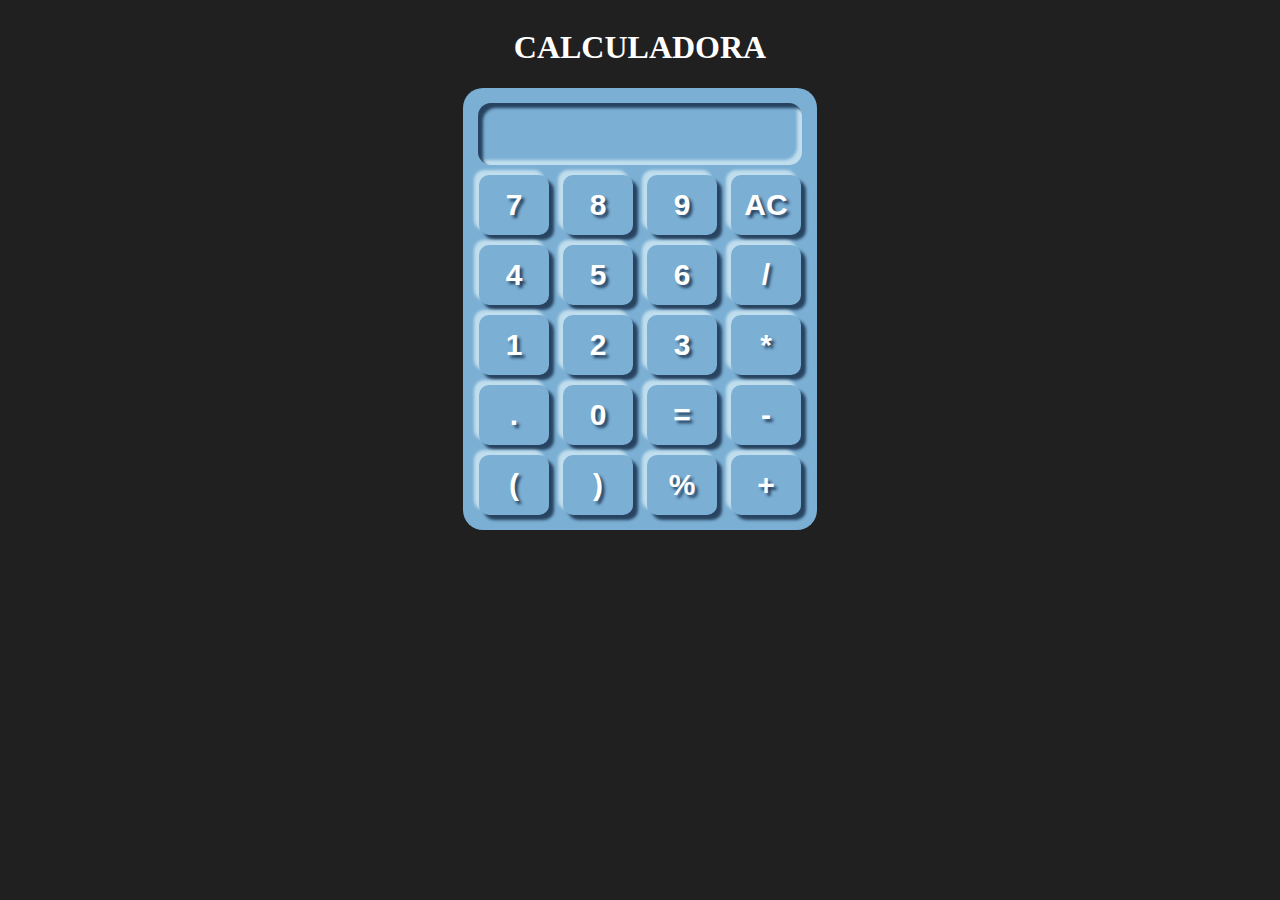
<file: index.html>
<!DOCTYPE html>
<html lang="pt-BR">
  <head>
    <meta charset="UTF-8">
    <link rel="stylesheet" href="style.css">
    <title>CALCULADORA</title>
  </head>
  <body>
    <div class="container" align="center">
      <div class="card">
        <h1>CALCULADORA</h1>
        <form name="forms">
          <div class="calc">
            <input type="text" name="screen" id="answer"><br>
            <input type="button" value="7" onclick="forms.screen.value+='7'">
            <input type="button" value="8" onclick="forms.screen.value+='8'">
            <input type="button" value="9" onclick="forms.screen.value+='9'">
            <input type="button" value="AC" onclick="forms.screen.value=''"><br>
            <input type="button" value="4" onclick="forms.screen.value+='4'">
            <input type="button" value="5" onclick="forms.screen.value+='5'">
            <input type="button" value="6" onclick="forms.screen.value+='6'">
            <input type="button" value="/" onclick="forms.screen.value+='/'"><br>
            <input type="button" value="1" onclick="forms.screen.value+='1'">
            <input type="button" value="2" onclick="forms.screen.value+='2'">
            <input type="button" value="3" onclick="forms.screen.value+='3'">
            <input type="button" value="*" onclick="forms.screen.value+='*'"><br>
            <input type="button" value="." onclick="forms.screen.value+='.'">
            <input type="button" value="0" onclick="forms.screen.value+='0'">
            <input type="button" value="=" onclick="forms.screen.value=eval(forms.screen.value)">
            <input type="button" value="-" onclick="forms.screen.value+='-'"><br>
            <input type="button" value="(" onclick="forms.screen.value+='('">
            <input type="button" value=")" onclick="forms.screen.value+=')'">
            <input type="button" value="%" onclick="forms.screen.value+='%'">
            <input type="button" value="+" onclick="forms.screen.value+='+'"><br>
          </div>
        </form>
      </div>
    </div>
  </body>
</html>
</file>
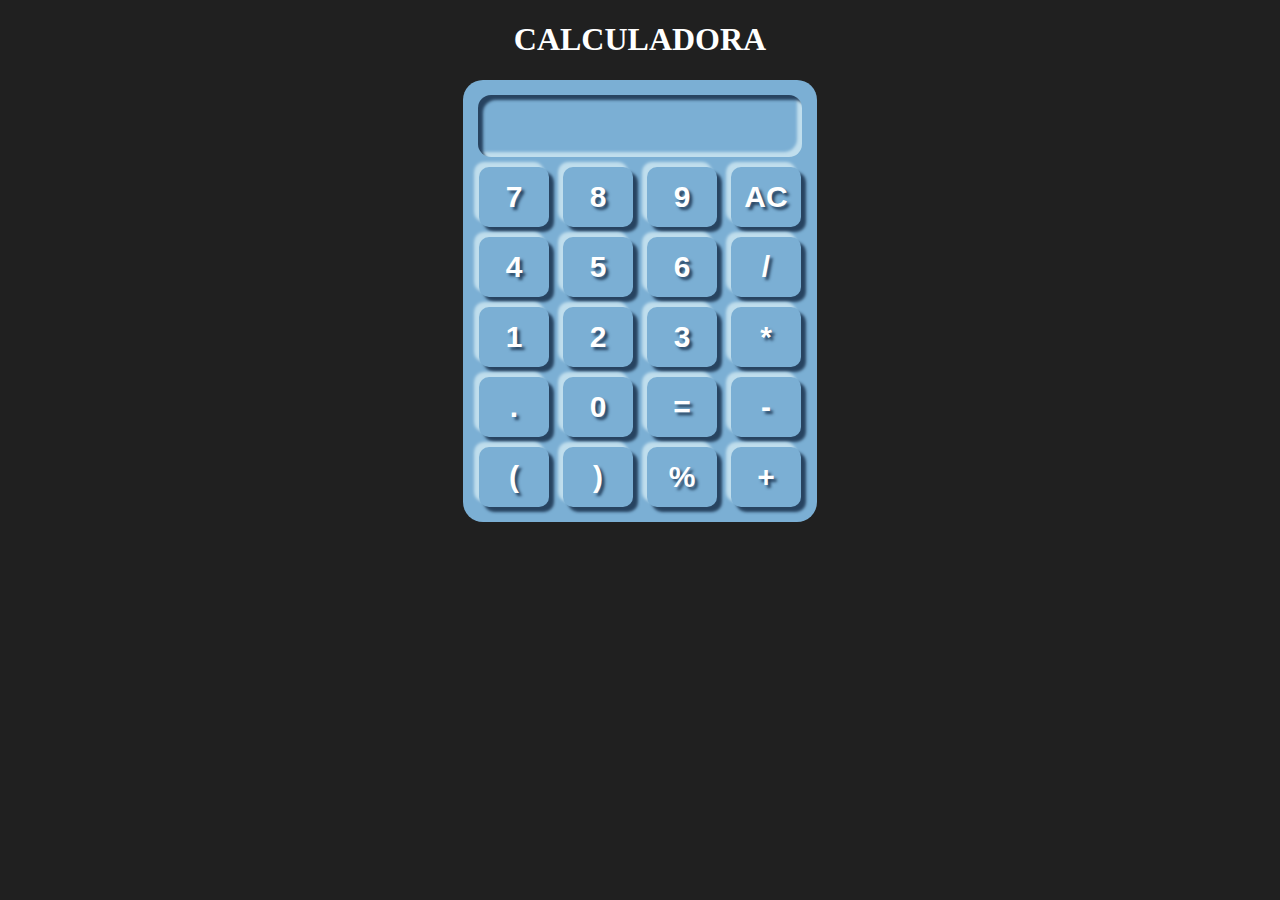
<file: calc.html>
<!DOCTYPE html>
<html lang="pt-BR">

  <head>
    <meta charset="UTF-8">
    <link rel="stylesheet" href="style.css">
    <title>CALCULADORA</title>
  </head>

  <body>
    <!-- CRIANDO UMA CALCULADORA USANDO HTML E CSS -->
    <div class="container" align="center">
      <h1>CALCULADORA</h1>
      <form name="forms">
        <div class="calc">
          <input type="text" name="screen" id="answer"><br>
          <input type="button" value="7" onclick="forms.screen.value+='7'">
          <input type="button" value="8" onclick="forms.screen.value+='8'">
          <input type="button" value="9" onclick="forms.screen.value+='9'">
          <input type="button" value="AC" onclick="forms.screen.value=''"><br>
          <input type="button" value="4" onclick="forms.screen.value+='4'">
          <input type="button" value="5" onclick="forms.screen.value+='5'">
          <input type="button" value="6" onclick="forms.screen.value+='6'">
          <input type="button" value="/" onclick="forms.screen.value+='/'"><br>
          <input type="button" value="1" onclick="forms.screen.value+='1'">
          <input type="button" value="2" onclick="forms.screen.value+='2'">
          <input type="button" value="3" onclick="forms.screen.value+='3'">
          <input type="button" value="*" onclick="forms.screen.value+='*'"><br>
          <input type="button" value="." onclick="forms.screen.value+='.'">
          <input type="button" value="0" onclick="forms.screen.value+='0'">
          <input type="button" value="=" onclick="forms.screen.value=eval(forms.screen.value)">
          <input type="button" value="-" onclick="forms.screen.value+='-'"><br>
          <input type="button" value="(" onclick="forms.screen.value+='('">
          <input type="button" value=")" onclick="forms.screen.value+=')'">
          <input type="button" value="%" onclick="forms.screen.value+='%'">
          <input type="button" value="+" onclick="forms.screen.value+='+'"><br>
        </div>
      </form>
    </div>
  </body>

</html>
</file>
<file: style.css>
body {
  font-family: Georgia;
  color: #FFFFFF;
  background: #202020;
}

#answer {
  width: 320px;
  border-radius: 13px;
  box-shadow: inset 5px 5px 3px #274360,
  inset -5px -5px 3px #C0DEED;
}

.card {
  display: grid;
  justify-content: center;
  align-content: center;
}

.calc {
  background: #7BAFD4;
  padding: 10px;
  display: inline-block;
  border-radius: 20px;
}

input {
  color: #FFFFFF;
  text-shadow: 3px 3px 3px #274360;
  font-weight: bold;
  font-size: 30px;
  width: 70px;
  height: 60px;
  margin: 5px;
  border-radius: 10px;
  border: none;
  box-shadow: 5px 5px 3px #274360,
  -5px -5px 3px #C0DEED;
  background: #7BAFD4;
  outline: none;
  transition: 250ms;
}

input:hover {
  box-shadow: inset 5px 5px 3px #274360, inset -5px -5px 3px #C0DEED;
}
</file>
